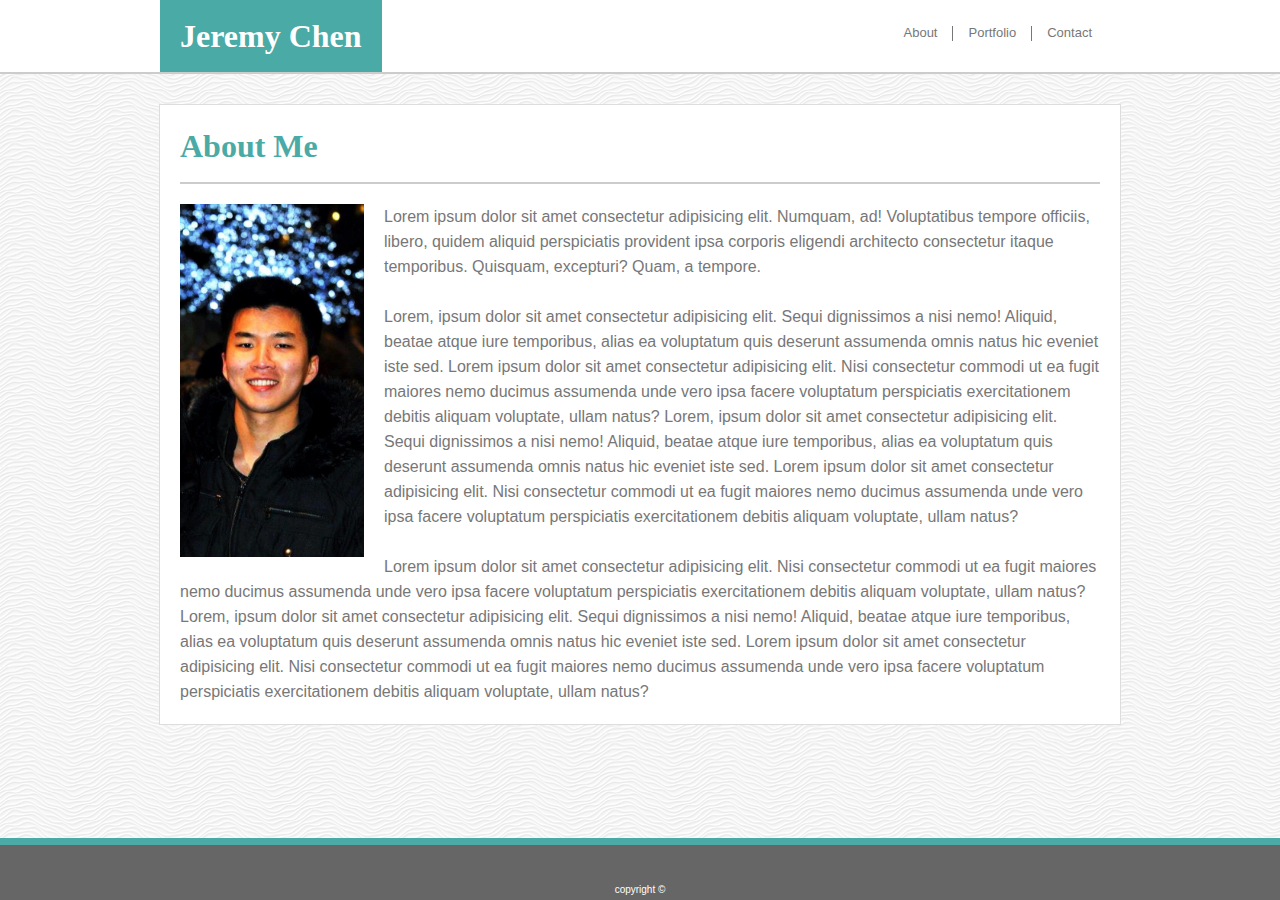
<file: index.html>
<!DOCTYPE html>
<html lang="en">
  <head>
    <meta charset="UTF-8" />
    <meta name="viewport" content="width=device-width, initial-scale=1.0" />
    <meta http-equiv="X-UA-Compatible" content="ie=edge" />
    <link rel="stylesheet" href="assets/css/reset.css" />
    <link rel="stylesheet" href="assets/css/style.css" />
    <title>Jeremy Chen</title>
  </head>

  <body>
    <header class="clearfix">
      <div class="content-header">
        <h1 class="namebar">Jeremy Chen</h1>
        <nav>
          <div id="navpad">
            <h5>About</h5>
            <div class="v1"></div>
            <a href="portfolio.html"><h5>Portfolio</h5></a>
            <div class="v1"></div>
            <a href="contact.html"><h5>Contact</h5></a>
          </div>
        </nav>
      </div>
    </header>
    <Div class="content">
      <div class="inner-content">
        <h2 class="aboutme clearfix">About Me</h2>
        <img class="profile" src="assets/images/Profile Pic.jpg" alt="" />
        <p class="clearfix">
          Lorem ipsum dolor sit amet consectetur adipisicing elit. Numquam, ad!
          Voluptatibus tempore officiis, libero, quidem aliquid perspiciatis
          provident ipsa corporis eligendi architecto consectetur itaque
          temporibus. Quisquam, excepturi? Quam, a tempore. <br /><br />
          Lorem, ipsum dolor sit amet consectetur adipisicing elit. Sequi
          dignissimos a nisi nemo! Aliquid, beatae atque iure temporibus, alias
          ea voluptatum quis deserunt assumenda omnis natus hic eveniet iste
          sed. Lorem ipsum dolor sit amet consectetur adipisicing elit. Nisi
          consectetur commodi ut ea fugit maiores nemo ducimus assumenda unde
          vero ipsa facere voluptatum perspiciatis exercitationem debitis
          aliquam voluptate, ullam natus? Lorem, ipsum dolor sit amet
          consectetur adipisicing elit. Sequi dignissimos a nisi nemo! Aliquid,
          beatae atque iure temporibus, alias ea voluptatum quis deserunt
          assumenda omnis natus hic eveniet iste sed. Lorem ipsum dolor sit amet
          consectetur adipisicing elit. Nisi consectetur commodi ut ea fugit
          maiores nemo ducimus assumenda unde vero ipsa facere voluptatum
          perspiciatis exercitationem debitis aliquam voluptate, ullam natus?
          <br /><br />
          Lorem ipsum dolor sit amet consectetur adipisicing elit. Nisi
          consectetur commodi ut ea fugit maiores nemo ducimus assumenda unde
          vero ipsa facere voluptatum perspiciatis exercitationem debitis
          aliquam voluptate, ullam natus? Lorem, ipsum dolor sit amet
          consectetur adipisicing elit. Sequi dignissimos a nisi nemo! Aliquid,
          beatae atque iure temporibus, alias ea voluptatum quis deserunt
          assumenda omnis natus hic eveniet iste sed. Lorem ipsum dolor sit amet
          consectetur adipisicing elit. Nisi consectetur commodi ut ea fugit
          maiores nemo ducimus assumenda unde vero ipsa facere voluptatum
          perspiciatis exercitationem debitis aliquam voluptate, ullam natus?
        </p>
      </div>
    </Div>
  </body>
  <footer>copyright ©</footer>
</html>
</file>
<file: assets/css/style.css>
* {
  color: #777777;
}

.clearfix:after {
  content: "";
  display: table;
  clear: both;
}

.aboutme {
  color: #4aaaa5;
  padding: 20px;
  padding-left: 0;
  padding-top: 5px;
  border-bottom: 2px solid #cccccc;
  margin-bottom: 20px;
}

.inner-content {
  padding: 20px;
}

header {
  margin-bottom: 30px;
  font-family: Georgia, "Times New Roman", Times, serif;
  background-color: #ffffff;
  border-bottom: 2px solid #cccccc;
}

.content-header {
  margin: auto;
  width: 960px;
  text-align: center;
}
.namebar {
  margin: auto;
  padding: 20px;
  background-color: #4aaaa5;
  color: #ffffff;
}

h1 {
  float: left;
  font-size: xx-large;
  font-weight: bold;
}

nav {
  float: right;
  padding: 13px;
  padding-top: 26px;
}

#navpad {
  /* padding: 20px;
  padding-top: 30px; */
  padding-block-end: 0px;
  font-family: Arial, Helvetica, sans-serif;
}

h5 {
  float: left;
  margin: auto;
  padding-inline-start: 15px;
  padding-inline-end: 15px;
  font-size: small;
}

a {
  float: left;
}

.v1 {
  float: left;
  border-left: 1px solid #777777;
  height: 15px;
  margin: auto;
}

.content {
  margin: auto;
  width: 960px;
  background-color: #ffffff;
  border: 1px solid #dddddd;
}

h2 {
  font-size: xx-large;
  font-weight: bold;
}

.profile {
  width: 20%;
  float: left;
  margin-right: 20px;
  margin-bottom: 20px;
}

p {
  font-family: Arial, Helvetica, sans-serif;
  line-height: 10px;
  line-height: 25px;
}

footer {
  color: #ffffff;
  font-size: x-small;
  margin: auto;
  width: 100%;
  border-top: 7px solid #4aaaa5;
  background-color: #666666;
  text-align: center;
  padding-top: 40px;
  padding-bottom: 5px;
  position: fixed;
  left: 0;
  bottom: 0%;
  font-family: Arial, Helvetica, sans-serif;
}

body {
  background-image: url("../images/white-waves.png");
}

/* portfolio css */
.Port-img-L {
  margin: 20px;
  margin-left: 0px;
}

.Port-img-R {
  margin: 20px;
}
</file>
